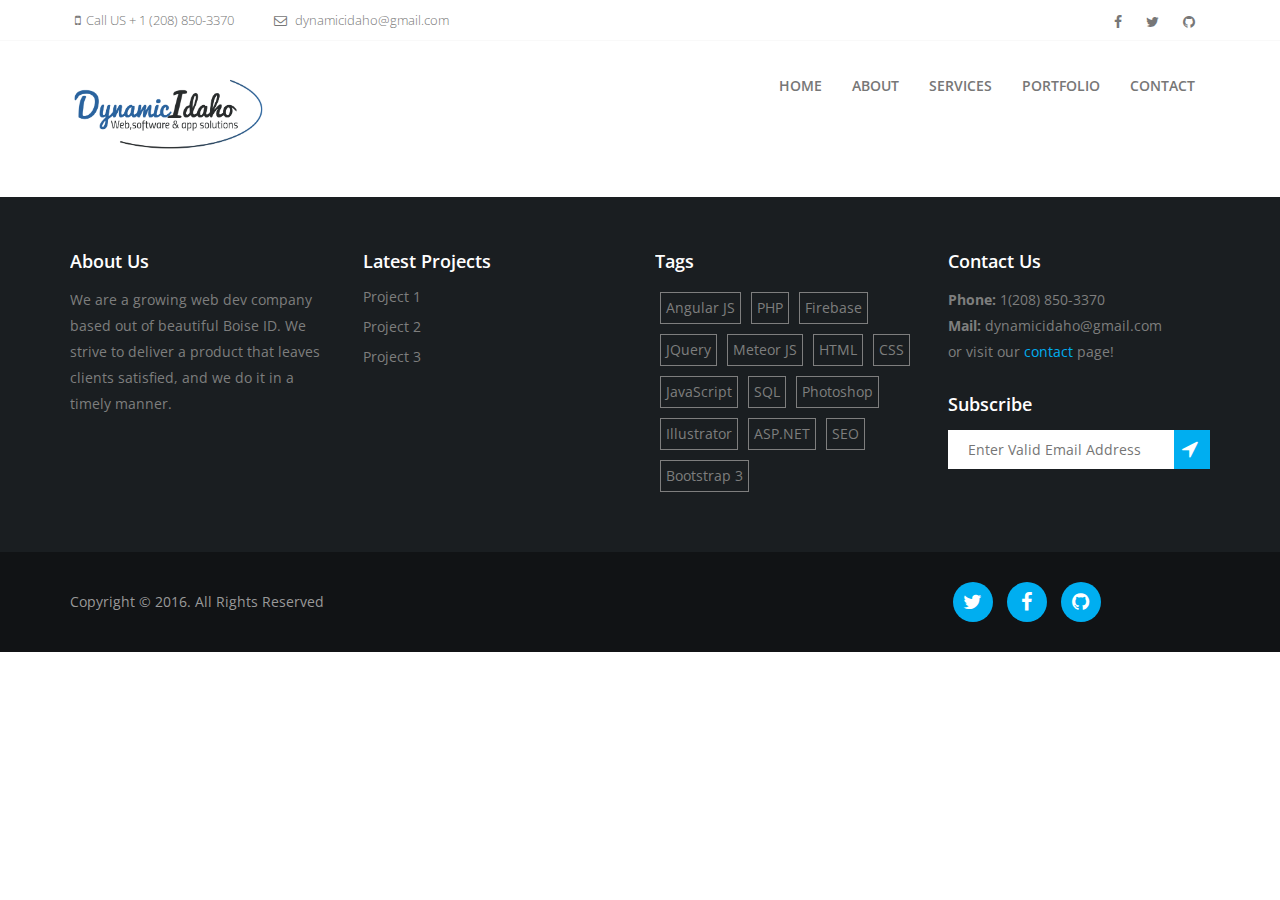
<file: index.html>
<!DOCTYPE html>
<html lang="en" ng-app="di">

<head>
    <meta charset="utf-8">
    <meta http-equiv="X-UA-Compatible" content="IE=edge">
    <meta name="viewport" content="width=device-width, initial-scale=1">
    <meta name="description" content="">
    <meta name="author" content="">
    <meta property="og:image" content="images/site/bg_logo.jpg" />
    <link href="images/site/favicon.ico" rel="icon" type="image/x-icon" />
    <title update-title>Dynamic Idaho</title>
    <!-- Bootstrap Core CSS -->
    <link rel="stylesheet" href="lib/css/bootstrap.min.css">
    <link href="lib/css/bootstrap-dropdownhover.min.css" rel="stylesheet">
    <!-- fontawesome css -->
    <link rel="stylesheet" href="lib/css/font-awesome.min.css">
    <!-- animate css for wow js -->
    <link rel="stylesheet" type="text/css" href="lib/css/animate.css">
    <!-- Google Fonts -->
    <link href='https://fonts.googleapis.com/css?family=Open+Sans:400,300,300italic,800italic,800,600italic,600,400italic,700,700italic' rel='stylesheet' type='text/css'>
    <!-- Main Template CSS -->
    <link href="lib/css/style.css" rel="stylesheet">
    <!-- Template Responsive CSS -->
    <link href="lib/css/responsive.css" rel="stylesheet">
    <!-- Template Skins Style-->
    <link rel="stylesheet" type="text/css" href="lib/css/blue.css" title="blue" media="all" />
    <!-- Custom CSS files-->
    <link rel="stylesheet" href="css/global.css">
    <!-- HTML5 Shim and Respond.js IE8 support of HTML5 elements and media queries -->
    <!-- WARNING: Respond.js doesn't work if you view the page via file:// -->
    <!--[if lt IE 9]>
        <script src="https://oss.maxcdn.com/libs/html5shiv/3.7.0/html5shiv.js"></script>
        <script src="https://oss.maxcdn.com/libs/respond.js/1.4.2/respond.min.js"></script>
    <![endif]-->
</head>

<body>
    <header id="header" class="head">
        <div class="top-header">
            <div class="container">
                <div class="row ">
                    <ul class="contact-detail2 col-sm-6 pull-left">
                        <li> <a href="#/contact"><i class="fa fa-mobile"></i>Call US + 1 (208) 850-3370</a> </li>
                        <li> <a href="#/contact"><i class="fa fa-envelope-o"></i> dynamicidaho@gmail.com</a> </li>
                    </ul>
                    <div class="social-links col-xs-12 col-sm-6 pull-right">
                        <ul class="social-icons pull-right">
                            <li> <a href="https://www.facebook.com/DynamicIdaho" target="_blank"><i class="fa fa-facebook"></i></a> </li>
                            <li> <a href="https://twitter.com/Dynamic_Idaho" target="_blank"><i class="fa fa-twitter"></i></a> </li>
                            <li> <a href="https://github.com/DynamicIdahoSolutions" target="_blank"><i class="fa fa-github"></i></a> </li>
                        </ul>
                    </div>
                </div>
            </div>
        </div>
        <nav class="navbar navbar-default navbar-1">
            <div class="container">
                <div class="navbar-header">
                    <button type="button" class="navbar-toggle" data-toggle="collapse" data-target=".navbar-collapse">
                        <span class="sr-only">Toggle navigation</span>
                        <span class="icon-bar"></span>
                        <span class="icon-bar"></span>
                        <span class="icon-bar"></span>
                    </button>
                    <a class="navbar-brand" href="index.html">
                        <img src="images/site/logo2.png" alt="dynamic idaho logo" id="headerLogo">
                    </a>
                </div>
                <div class="collapse navbar-collapse" id="bs-example-navbar-collapse-1" data-hover="dropdown" data-animations="fadeIn">
                    <ul class="nav navbar-nav navbar-right">
                        <li><a ng-class="{ active: isActive('/home') }" href="#/home">Home</a></li>
                        <li><a ng-class="{ active: isActive('/about') }" href="#/about">About</a></li>
                        <li><a ng-class="{ active: isActive('/services') }" href="#/services">Services</a></li>
                        <li><a ng-class="{ active: isActive('/portfolio') }" href="#/portfolio">Portfolio</a></li>
                        <li><a ng-class="{ active: isActive('/contact') }" href="#/contact">Contact</a></li>
                </div>
                <!--/.nav-collapse -->
            </div>
        </nav>
    </header>



    <!-- content injected by angular/routes -->
    <div ui-view></div>




    <!-- footer -->
    <section id="footer-top" class="footer-top">
  <div class="container">
    <div class="row">
      <div class="col-md-3 col-lg-3">
        <div class="footer-top-box">
          <h4>About Us</h4>
          <p>We are a growing web dev company based out of beautiful Boise ID. We strive to deliver a product that leaves clients satisfied, and we do it in a timely manner.</p>
        </div>
      </div>
      <div class="col-md-3 col-lg-3">
        <div class="footer-top-box">
          <h4>Latest Projects</h4>
          <ul>
            <li><a href="">Project 1</a></li>
            <li><a href="">Project 2</a></li>
            <li><a href="">Project 3</a></li>
          </ul>
        </div>
      </div>
      <div class="col-md-3 col-lg-3">
        <div class="footer-top-box">
          <h4>Tags</h4>
          <div class="tag"><a>Angular JS</a></div>
          <div class="tag"><a>PHP</a></div>
          <div class="tag"><a>Firebase</a></div>
          <div class="tag"><a>JQuery</a></div>
          <div class="tag"><a>Meteor JS</a></div>
          <div class="tag"><a>HTML</a></div>
          <div class="tag"><a>CSS</a></div>
          <div class="tag"><a>JavaScript</a></div>
          <div class="tag"><a>SQL</a></div>
          <div class="tag"><a>Photoshop</a></div>
          <div class="tag"><a>Illustrator</a></div>
          <div class="tag"><a>ASP.NET</a></div>
          <div class="tag"><a>SEO</a></div>
          <div class="tag"><a>Bootstrap 3</a></div>
        </div>
      </div>
      <div class="col-md-3 col-lg-3">
        <div class="footer-top-box">
          <h4>Contact us</h4>
          <p>
            <b>Phone: </b> 1(208) 850-3370<br/>
            <b>Mail: </b> dynamicidaho@gmail.com<br/>
            or visit our <a href="#/contact" id="footerA">contact</a> page! </p>
        </div>
        <div class="footer-top-box">
          <h4>Subscribe</h4>
          <div class="cs-form">
            <form ng-controller="newsLetter">
              <div class="input-holder">
                <input type="email" placeholder="Enter Valid Email Address" ng-model="email">
                <label> <i class="fa fa-location-arrow fa-2x"></i>
                  <input class="submit-bgcolor" type="submit" value="submit" ng-click="newsLetterGo(email)">
                </label>
              </div>
            </form>
          </div>
        </div>
      </div>
    </div>
  </div>
</section>
<section id="footer-bottom" class="footer-bottom">
  <div class="container">
    <div class="row">
      <div class="col-md-9 col-lg-9">
        <div class="copyright">Copyright &copy; 2016. All Rights Reserved</div>
      </div>
      <div class="col-lg-3">
        <ul class="list-inline social-buttons">
          <li><a href="https://twitter.com/Dynamic_Idaho"><i class="fa fa-twitter"></i></a></li>
          <li><a href="https://www.facebook.com/DynamicIdaho"><i class="fa fa-facebook"></i></a></li>
          <li><a href="https://github.com/DynamicIdahoSolutions"><i class="fa fa-github"></i></a></li>
        </ul>
      </div>
    </div>
  </div>
</section>

    <!-- angular -->
    <script src="lib/js/angular.min.js"></script>
    <!-- AngularFire -->
    <script src="https://cdn.firebase.com/libs/angularfire/1.2.0/angularfire.min.js"></script>
    <!-- jQuery -->
    <script src="lib/js/jquery.min.js"></script>
    <script src="lib/js/jquery.plugin.min.js"></script>
    <script src="lib/js/jquery.isotope.min.js"></script>
    <!-- Bootstrap Core JavaScript -->
    <script src="lib/js/bootstrap.min.js"></script>
    <script src="lib/js/bootstrap-dropdownhover.min.js"></script>
    <!-- Firebase -->
    <script src="https://cdn.firebase.com/js/client/2.2.4/firebase.js"></script>
    <!-- angular routes -->
    <script src="lib/js/angular-ui-router.min.js"></script>
    <!-- app js -->
    <script src="js/app.js"></script>
    <!-- controllers -->
    <script src="js/controllers/controller.js"></script>
    <!-- template -->
    <script src="lib/js/waypoints.min.js"></script>
    <script src="lib/js/jquery.counterup.min.js"></script>
    <!-- <script src="lib/js/main.js"></script> -->
    <!-- wow js -->
    <script src="lib/js/wow.min.js"></script>
    <!-- inject wow js -->
    <script>
    new WOW().init();
    </script>
</body>

</html>
</file>
<file: lib/css/style.css>
/* --------------------------------------
=========================================
Pixel | Agency - Responsive Mutipurpose HTML5 Template
Version: 1.1 (Release)
Designed By: rkwebdesigns
=========================================
Table Of Contents
01) Common Style
02)TOP HEADER
03)Logo
04)Navbar
05)Banner
06)Section 1
07)Section 2
08)Section 3
09)Section 4
10)Section 5
11)Section 6
12)Section 7
13)Section 8
14)Section 9
15)Section 10
16)Footer top
17)Footer Bottom
18)Section 11
19)Section 12
20)Section 13
21)Section 14
22)Section 15
23)Inner Title bar
24)Section 16
25)Section 17
26)Section 18
27)Section 19
28)Section 20
29)Section 21

*/
/************************************
 01)Common CSS 
*************************************/
.alignleft {
    float: left;
    margin-right: 15px;
}
.alignright {
    float: right;
    margin-left: 15px;
}
.aligncenter {
    display: block;
    margin: 0 auto 15px;
}

img {
    max-width: 100%;
    height: auto;
}
h1,
h2,
h3,
h4,
h5,
h6 {
    margin: 0 0 15px;
	font-weight:600;
}
html,
body { height: 100% }
body {
font-family: 'Open Sans', sans-serif;
}
a {
    -moz-transition: 0.3s;
    -o-transition: 0.3s;
    -webkit-transition: 0.3s;
    transition: 0.3s;
    color: #333;
}
a:hover { text-decoration: none;}
a:focus { outline: 0 solid }
/* Remove Chrome Input Field's Unwanted Yellow Background Color */
input:-webkit-autofill, input:-webkit-autofill:hover, input:-webkit-autofill:focus {
    -webkit-box-shadow: 0 0 0px 1000px white inset !important;
}

.btn{padding:10px 20px;}
.btn-primary {
    color: #fff;
    background-color: #00aef0;
    border-color: #00aef0;
}
.btn-primary:hover {
    color: #fff;
    background-color: #0393ca;
    border-color: #0393ca;
}
.btn-seconday {
    color: #00aef0;
    background-color: #fff;
    border-color: #fff;
}
.btn-seconday:hover {
    color: #00aef0;
    background-color: #efeded;
    border-color: #efeded;
}
.nopadding{padding-left:0px; padding-right:0px;}

.read-more{color:#00aef0; font-size:14px; font-weight:600;}
.read-more:hover{text-decoration:underline; color:#00aef0;}
p{line-height:26px;}

.section-margine{margin:70px 0 0 0;}

/************************************
02)TOP HEADER
*************************************/
 .top-header{
   border-bottom:1px solid #f9f9f9;
   position: relative;
   overflow: hidden;
 }
.contact-detail2{
  margin: 0px;
}
.contact-detail2 i{
  border-radius: 3px;
  padding: 3px 5px;
}
.contact-detail2 li {
  list-style: outside none none;
  float: left;
  padding: 10px 0px;
  margin-bottom: 0px;
  margin-right: 35px;
}
.contact-detail2 li a {
  color: #777;
  font-size: 13px;
  font-weight: 300;
}
.social-icons {
  list-style: outside none none;
  padding: 10px 0px;
  margin-bottom: 0px;
}
.social-icons li {
  margin-right: 10px;
  display: inline;
}
.social-icons a {
  color: #777;
  font-size: 14px;
  line-height: 15px;
  padding: 3px 5px;
  transition: color 0.3s ease-in-out 0s;
  vertical-align: middle;
}
.social-icons a:hover{
  color: #00AEFF
}

/************************************
03)Logo
*************************************/
.navbar-brand {
    float: left;
    height: auto;
    padding: 8px 0px;
    font-size: 18px;
    line-height: 20px;
}
.logo-text{
    text-transform: uppercase;
    font-size: 11px;
    vertical-align: bottom;
    line-height: 32px;
    letter-spacing: 1px;
    color: #777;
}
.logo-text span{
    font-size: 25px;
    text-transform: none;
    margin-right: 3px;
    letter-spacing: 0;
}
.logo-text samp{
    background: #00AEF0;
    float: left;
    margin-right: 5px;
    width: 40px;
    height: 40px;
    border-radius: 3px;
    text-align: center;
    line-height: 40px;
    color: #fff;
    font-weight: normal;
    font-size: 30px;
}

/************************************
04)Navbar 1
*************************************/
.navbar{
	margin-bottom:0px; 
}
.header-shade{
	-webkit-box-shadow: 0px 0px 10px #333;
	-moz-box-shadow:    0px 0px 10px #333;
	box-shadow:         0px 0px 10px #333;
	z-index:999;
	}	
.navbar-fixed-top{
	-webkit-box-shadow: 0px 0px 10px #333;
	-moz-box-shadow:    0px 0px 10px #333;
	box-shadow:         0px 0px 10px #333;
	z-index:999;
	margin-top:0px !important;
	padding:20px 0px !important;
	background:#fff !important;
	position:fixed !important;
	}
.navbar-fixed-top .navbar-nav>li>a{
	color:#777 !important;
	font-weight:600 !important;
	background:transparent !important;
	text-transform:uppercase !important;
}	
.navbar-1 .navbar-right .dropdown-menu{
    left: 0!important;
}
.dropdown-menu .divider{margin:0px;}
.dropdown-menu>li>a{
	text-transform:uppercase;
	font-size:12px;
	font-weight:700;
	color:#777;
	background: #fff;
	padding:10px;
}
.dropdown-menu> li >a:hover{
	color: #fff !important;
    background-color: #00aef0;
}

.navbar-1{
	background:#fff;
	border:none;
	border-radius:0px;
	padding:20px 0px;
	text-transform:uppercase;
	font-weight:600;
	margin-bottom:none;
	}
.navbar-1 .navbar-nav>li>a{
	background: transparent !important;
}
.navbar-1 .navbar-nav>li>a:hover,
.navbar-1 .navbar-nav>li>a:active{ 
	background-color: transparent;
}
.navbar-1 .navbar-nav>.open>a, 
.navbar-1 .navbar-nav>.open>a:focus, 
.navbar-1 .navbar-nav>.open>a:hover {
    color:#00aef0;
    background-color: #fff;
}
.navbar-1 .navbar-nav>li>.dropdown-menu{
    margin-top:25px;
}

/************************************
Navbar 2
*************************************/
.navbar-2{
    background: transparent;
    position: absolute;
    z-index: 15;
    width: 100%;
    border: 0px;
	padding-top:20px;
}
.navbar-2 .navbar-nav>li>a{
	color:#fff;
	font-weight:600;
	background:transparent;
	text-transform:uppercase;
}
.navbar-2 .navbar-nav>li>a:hover,
.navbar-2 .navbar-nav>li>a:active{
	color:#00aef0 !important; 
	background-color:transparent;
}
.navbar-2 .navbar-nav>.open>a, 
.navbar-2 .navbar-nav>.open>a:focus, 
.navbar-2 .navbar-nav>.open>a:hover {
    color:#00aef0 !important;
    background-color:transparent;
}

.navbar-2 .navbar-nav>li>.dropdown-menu{margin-top:20px;}

/************************************
Navbar 3
*************************************/
.navbar-3{
    background:#fff;
    z-index: 10;
    width: 100%;
    border: 0px;
	padding:20px;
	display:flex;
	border-radius:0px;
	margin:40px 0 0 0;
}
.navbar-3 .navbar-nav>li>a{
	color:#777;
	font-weight:600;
	background:transparent;
	text-transform:uppercase;
}
.navbar-3 .navbar-nav>li>a:hover,
.navbar-3 .navbar-nav>li>a:active{
	color:#00aef0 !important; 
	background-color:#fff;
}
.navbar-3 .navbar-nav>.open>a, 
.navbar-3 .navbar-nav>.open>a:focus, 
.navbar-3 .navbar-nav>.open>a:hover {
    color:#00aef0 !important;
    background-color:#fff;
}

.navbar-3 .navbar-nav>li>.dropdown-menu{margin-top:20px;}

/************************************
05)Banner
*************************************/	
.carousel{
	position: relative;
    width: 100%;
    min-height: 100%;
    text-align: center;
    color: #fff;
    -webkit-background-size: cover;
    -moz-background-size: cover;
    background-size: cover;
    -o-background-size: cover;
	}
.carousel-control.left{background:none; top:35%;}
.carousel-control.right{background:none;top:35%;}
.carousel-inner>.item>img{background-size:cover; margin:0 auto; width:100%; min-height: 300px;}

/************************************
06)Section 1
*************************************/
.section-1-box{padding:20px 0px; text-align:center;}
.section-1-box-icon-background{background:#00aef0; height:100px; width:100px; border-radius:50%; margin:0 auto 20px auto;}
.section-1-box-icon-background i{margin-top:37px; color:#fff;}
.section-1-box h4{text-transform:uppercase; color:#555555; font-size:18px; margin:0 0 10px 0;}
.section-1-box p{color:#777; font-size:14px;}

/************************************
07)Section 2
*************************************/
.section-2-box-left{border-right:1px solid #00aef0;}
.section-2-box-left h4{ font-size:18px; color:#999; text-align:right !important; margin:0 15px 15px 0;}
.section-2-box-left h2{ font-size:30px; color:#555; text-align:right !important; margin:0 15px 30px 0;}
.section-2-box-right p{color:#777;}

/************************************
08)Section 3
*************************************/
.section3-background{ background:#333333 url(../images/p1.png)repeat;}
.section-3-box{padding:40px 0; text-align:center;}
.section-3-box figure{color:#fff; margin: 10px 0;} 
.section-3-box h3{ font-size:30px; color:#fff;}
.section-3-box h4{ font-size:15px; color:#999; margin-bottom:0px;}

/************************************
09)Section 4
*************************************/
.section-4-box{padding:20px 0px; overflow:hidden;}
.section-4-box-icon-cont{float:left; width:30px; margin:0 23px 53px 0;}
.section-4-box-icon-cont i{ color:#00aef0;}
.section-4-box-text-cont{margin:0 0 0 15px;}
.section-4-box-text-cont h5{text-transform:uppercase; color:#555555; font-size:16px; margin:0 0 10px 0;}
.section-4-box-text-cont p{color:#777; font-size:14px;}

/************************************
10)Section 5
*************************************/
.section-5-background{ 
	background:url(../../images/site/homePara.jpg) no-repeat fixed;
	background-color:#252525; 
	background-position:center; 
	padding:100px 0; 
	background-size: cover;
	-webkit-background-size: cover;
    -moz-background-size: cover;
    -o-background-size: cover;
}
.section-5-box-text-cont{text-align:left;}
.section-5-box-text-cont h2{color:#fff; margin:40px 0 15px 0;}
.section-5-box-text-cont p{color:#fff; margin:0 0 40px 0;}

/************************************
11)Section 6
*************************************/
.section-title{text-align:center; margin-bottom:50px;}
.section-title h2{ font-size:30px; color:#555555;}
.section-title h6{ font-size:14px; text-transform:uppercase; color:#555555; }
.section-6-box{margin-bottom:20px;}
.section-6-box h3{font-size:20px; color:#555555; margin-top:30px;}
.section-6-box p{font-size:14px; color:#777;}

/************************************
12)Section 7
*************************************/
.section-7-background{ 
	background-color:#252525; 
	background-position:center; 
	padding:100px 0 0 0; 
	background-size: cover;
	-webkit-background-size: cover;
    -moz-background-size: cover;
    -o-background-size: cover;
}
.section-7-box-text-cont{text-align:left;}
.section-7-box-text-cont h2{color:#fff;}
.section-7-box-text-cont p{color:#fff; margin:0 0 40px 0;}

/************************************
13)Section 8
*************************************/
#quote-carousel {
    padding: 0 10px 30px 10px;
    margin-top: 30px;
    position: :relative;
    /* Control buttons  */
    /* Previous button  */
    /* Next button  */
    /* Changes the position of the indicators */
    /* Changes the color of the indicators */
}
#quote-carousel .carousel-inner{ min-height:0px;}
#quote-carousel a.carousel-control {
    background: none;
    color: #CACACA;
    text-shadow: none;
    position: absolute;
}
#quote-carousel .carousel-control.left {
    border: 1px solid #999;
    bottom: 0;
    height: 30px;
    width: 30px;
}
#quote-carousel .carousel-control.right {
    border: 1px solid #999;
    bottom: 0;
    height: 30px;
    width: 30px;
}
#quote-carousel .carousel-control i{
    line-height: 30px;
    text-align: center;
}
#quote-carousel .carousel-indicators {
    right: 50%;
    top: auto;
    bottom: 0px;
    margin-right: -19px;
}
#quote-carousel .carousel-indicators li {
    width: 50px;
    height: 50px;
    margin: 5px;
    cursor: pointer;
    border-radius: 50px;
    opacity: 0.4;
    overflow: hidden;
    transition: all 0.4s;
}
#quote-carousel .carousel-indicators .active {
    background: #333333;
    width: 128px;
    height: 128px;
    border-radius: 100px;
    opacity: 1;
    overflow: hidden;
}
.carousel-inner {
    min-height: 300px;
}
.item blockquote {
    border-left: none;
    margin: 0;
}

.item blockquote p{
	font-size:14px; 
	color:#777;
	font-style:italic; 
}

.item blockquote img{
	margin:25px 0 0 0;
	}

.item blockquote p:before {
    content: "\f10d";
    font-family: 'Fontawesome';
    float: left;
    margin-right: 10px;
}


/************************************
14)Section 9
*************************************/
.section-9-background{background:#efefef;padding:25px;}

/************************************
15)Section 10
*************************************/
.section-10-background{ background:#00aef0;padding:40px 0px;}
.section-10-box-text-cont h3{font-size:24px; color:#fff; text-transform:uppercase; font-weight:400;}
.section-10-box-text-cont p{ color:#fff; font-style:italic; margin:0 0 10px 0; font-size:16px;}
.section-10-btn-cont{text-align:right; margin: 17px 0 0 0;}

/************************************
16)Footer top
*************************************/
.footer-top{
	padding: 25px 0;
    background-color: #1a1e21;
    color:#7e7e7e;
	font-size:14px !important;
	}
	
.footer-top p{
		font-size:14px !important;
		margin-bottom:0px;
	}
.footer-top-box{
	margin:30px auto; 
	overflow:hidden;
	}
.footer-top h4{
	color:#fff; 
	text-transform:capitalize;
	}
	
.footer-top .input-holder {
    position: relative;
}

.footer-top .input-holder input[type="email"] {
    width: 100%;
    display: inline-block;
    border: 0;
    border-radius: 0;
    height: 39px;
    padding: 10px 20px;
}

.footer-top .input-holder label {
    position: absolute;
    top: 0;
    right: -4px;
    text-align: center;
    cursor: pointer;
}

.footer-top .input-holder label i {
    position: absolute;
    top: 9px;
    left: 8px;
    font-size: 20px;
    color: #fff;
}

.footer-top .input-holder input[type="submit"] {
    color: #fff;
    border: 0;
    border-radius: 0;
    font-size: 11px;
    font-weight: 700;
    text-transform: uppercase;
    padding: 20px;
    line-height: 0;
    text-indent: -999px;
}	
.footer-top .submit-bgcolor{background-color: #00aef0;}

.footer-top ul{
	list-style-type:none; 
	padding-left:0px;
	}

.footer-top ul li{
	margin:0 0 10px 0px;
	}

.footer-top ul li a{
	color:#7e7e7e;
	}

.footer-top ul li a:hover{
	color:#fff;
	}

.tag a{
	margin:5px; 
	color:#7e7e7e; 
	padding:5px; 
	float:left; 
	border:1px solid #7e7e7e;
	} 		

.tag a:hover{
	color:#fff;
	border:1px solid #fff;
	}

/***************************************
17)Footer Bottom
****************************************/
.footer-bottom {
    font-size: 14px;
    padding: 20px 0;
    background-color: #111315;
    color: #7e7e7e;
}

.footer-bottom ul.social-buttons{list-style-type:none; margin:10px auto; padding:0px;}
.footer-bottom ul.social-buttons li a {
    display: block;
    background-color: #00aef0;
    height: 40px;
    width: 40px;
    border-radius: 100%;
    font-size: 20px;
    line-height: 40px;
    color: white;
    outline: none;
    -webkit-transition: all 0.3s;
    -moz-transition: all 0.3s;
    transition: all 0.3s;
	text-align:center;
}

.footer-bottom ul.social-buttons li a:hover {
    background-color:#0393ca;
}
.footer-bottom .copyright{color:#999; margin:20px 0 20px 0;}


/************************************
18)Section 11
*************************************/
.section-11-box{padding:20px 0px; text-align:center;}
.section-11-box-icon-background{background:#00aef0; height:80px; width:80px; border-radius:5%; margin:0 auto 20px auto;}
.section-11-box-icon-background i{margin-top:28px; color:#fff;}
.section-11-box h4{text-transform:uppercase; color:#555555; font-size:18px; margin:0 0 10px 0;}
.section-11-box p{color:#777; font-size:14px;}

/************************************
19)Section 12
*************************************/
#section-12{
padding:25px 0px;
	margin:50px auto 50px auto;
}

.portfolioFilter{
	margin: 0px 0px 10px 0px;
    overflow: hidden;
    padding: 15px 10px;
	color: #45bbff;
	}

#section-12 p{
	margin-bottom:100px;
	}

.portfolioFilter a {
	color: #45bbff;
	text-decoration: none;
	margin: 15px 5px 15px 5px;
	padding: 10px 15px;
	display: inline-block;
}

.portfolioFilter a.current {
	color: #45bbff;
	font-weight:700;
}

.portfolioContainer a img {
	margin:15px auto;
	width:100%;
	height:100%;
}
.portfolioContainer1 a img {
	/*margin:15px auto;*/
	margin:0px auto;
	width:100%;
	height:100%;
}

.isotope-item {
	z-index: 2;
}

.isotope-hidden.isotope-item {
	pointer-events: none;
	z-index: 1;
}

.isotope, .isotope .isotope-item {
	/* change duration value to whatever you like */
    -webkit-transition-duration: 0.8s;
	-moz-transition-duration: 0.8s;
	transition-duration: 0.8s;
}

.isotope {
	-webkit-transition-property: height, width;
	-moz-transition-property: height, width;
	transition-property: height, width;
}

.isotope .isotope-item {
	-webkit-transition-property: -webkit-transform, opacity;
	-moz-transition-property: -moz-transform, opacity;
	transition-property: transform, opacity;
}


/************************************
20)Section 13
*************************************/
.section-13{ background:#00aef0; padding:70px 0;}
.section-13 h2{color:#fff; font-weight:200;}
.section-13 p{color:#fff;}
.section-13 .light{color:#fff; width:20%; margin:30px auto 40px auto;}
.section-13 .btn{color:#00aef0; font-weight:600;}
.section-13 .btn-default{border-color:transparent;}

/************************************
21)Section 14
*************************************/
.section-title{text-align:center; margin-bottom:50px;}
.section-title h2{ font-size:30px; color:#555555;}
.section-title h6{ font-size:14px; text-transform:uppercase; color:#999; }
.section-14-box{margin-bottom:60px; position:relative; overflow:hidden;}
.section-14-box h3{margin-top:30px;}
.section-14-box h3 a{font-size:20px; color:#555555;}
.section-14-box h3 a:hover{font-size:20px; color:#999;}
.section-14-box p{font-size:14px; color:#777; line-height:26px; margin: 0 0 20px 0;}
.section-14-box .date {background-color: #00aef0;box-sizing: border-box; color: rgb(255, 255, 255); display: block; font-size: 16px; font-style: normal; font-variant: normal; font-weight: bold; height: 100px; line-height: 24px; margin-bottom: 50px; padding-bottom: 15px; padding-top: 15px; position: absolute; text-align: center; visibility: visible; width: 75px;}
.section-14-box .comments{margin:0 0 15px 0; color:#222; font-style:italic;}
.section-14-box .comments a{color:#222; font-style:italic; margin:0 0 0 5px;} 
.section-14-box .comments a:hover{ text-decoration:underline;}

.section-14-box ul{list-style-type:none; margin:30px 0 0 0; padding:0px;}
.section-14-box ul li{ margin:20px 0; }
.section-14-box ul li a{color:#777;} 
.section-14-box ul li a:hover{ text-decoration:none; color:#00aef0;}
.section-14-box .underline{border-bottom:2px solid #00aef0; padding:0 0 15px 0;}
.section-14-box ul li a.tag{float:left; margin:5px; padding:10px 20px; border: 1px solid #777;} 
.section-14-box ul li a.tag:hover{float:left; margin:5px; padding:10px 20px; border: 1px solid #00aef0; color:#00aef0;} 
.blog-search-field{
	border: 1px solid #e6e6e6;
    background: #fff;
    width: 100%;
    padding: 13px 15px;
    outline: none !important;
    font-size: 14px;
    line-height: 17px;
    font-weight: 300;
    color: #777;
	margin:20px 0 0 0;
}
.search-form button {
    background: #ffffff;
    border: none;
    float: right;
    margin-top: -32px;
    margin-right: 15px;
    position: relative;
    z-index: 2;
}

.comment-form-container{margin:70px auto;;}
.comment-form-container h4{ margin:0 0 35px 0;}
.comment-form-container .nopadding-left{padding-left:0px;}
.comment-form-container input.form-control{height: 50px;}
.comment-form-container .form-control{border-radius:0px; padding:10px 15px;}


/************************************
22)Section 15
*************************************/
.breadcrumbs ul {
	float:right;
	font-size:13px;
	margin-top:27px;
	font-weight:500
}
.breadcrumbs ul li {
	display:inline-block;
	color:#555555 !important;
	margin:0 0 0 5px
}
.breadcrumbs ul li:after {
	content:"";
	font-family:"FontAwesome";
	font-size:12px;
	color:#555555;
	margin:0 0 0 9px
}
.breadcrumbs ul li:last-child:after, .breadcrumbs ul li:first-child:after {
	content:"";
	margin:0
}
.breadcrumbs ul li:last-child a, .breadcrumbs ul li a {
	color:#555555 !important;
	font-weight:600
}
.breadcrumbs ul li a:hover {
	color:#555555 !important;
	text-decoration:underline;
}
.breadcrumbs ul li:first-child {
	padding-right:0;
	margin-left:0
}
.breadcrumbs ul li:first-child, .breadcrumbs ul li:last-child {
	color:#555555;
	background:0
}
.breadcrumbs ul li:last-child {
	padding:0;
	background:0
}


/************************************
Section 15
*************************************/
.section17-background{background:#CCC; padding:40px 0 30px 0;}
.team-member{background:#fff;}


/************************************
23)Inner Title bar
*************************************/
.inner-title{background:#00aef0; padding:30px 0;}
.inner-title h2{color:#fff;;} 
.breadcrumbs ul {
	float:right;
	font-size:13px;
	margin-top:10px;
	font-weight:500
}
.breadcrumbs ul li {
	display:inline-block;
	color:#fff !important;
	margin:0 0 0 5px
}
.breadcrumbs ul li:after {
	content:"";
	font-family:"FontAwesome";
	font-size:12px;
	color:#fff;
	margin:0 0 0 9px
}
.breadcrumbs ul li:last-child:after, .breadcrumbs ul li:first-child:after {
	content:"";
	margin:0
}
.breadcrumbs ul li:last-child a, .breadcrumbs ul li a {
	color:#fff !important;
	font-weight:600
}
.breadcrumbs ul li a:hover {
	color:#fff !important;
	text-decoration:underline;
}
.breadcrumbs ul li:first-child {
	padding-right:0;
	margin-left:0
}
.breadcrumbs ul li:first-child, .breadcrumbs ul li:last-child {
	color:#fff;
	background:0
}
.breadcrumbs ul li:last-child {
	padding:0;
	background:0
}


/************************************
24)Section 16
*************************************/
.section16{padding:70px 0;}
.section16 .success, 
.section16 .error {
  display: none;
  font-family: "Source Sans Pro",sans-serif;
  margin-bottom: 48px;
}
.section16 .success{color: green;}
.section16 .error {color: red;}
.section16 .success .fa, 
.section16 .error .fa {
  font-size: 18px;
  margin-right: 5px;
}
.section16 input[type="text"]{border-radius:0px;padding:10px 15px; height: 50px;}
.section16 textarea{border-radius:0px;padding:25px 15px;}
.section16 iframe{width:100% !important; }
.section16 .address{margin:20px 0;}
.section16 .address h4{ color:#00aef0;}


/************************************
25)Section 17
*************************************/
.section17{background:#eeeef0; padding:70px 0;}
.team-member1{background:#fff; padding:5px; margin:10px auto; overflow:hidden;}
.team-member1 .team-member1-img-cont{float:left; width:100%;}
.team-member1 .team-member1-img-cont img{ min-height:167px;}
.team-member1 .team-member1-details{ float:left; padding:0 10px; width: 100%;} 
.team-member1 .team-member1-details h4{ margin:10px 0 0 0; padding:0px;}
.team-member1 .team-member1-details p{ color:#878787; margin:5px 0 5px 0; } 
.team-member1 .team-member1-details .sub{ margin:10px 0 10px 0;}
.team-member1 .team-member1-details p i{ margin:0 10px 0 0; font-size:16px;}


/************************************
26)Section 18
*************************************/
.section18-border{border:1px solid #ddd;}
.section-18-img{border-right:1px solid #ddd; padding:10px;}
.section18-border .textcont{margin:10px; }
.section18-border .textcont h2{ font-size:24px; margin-bottom:20px; color:#555555; line-height:35px;}
.section18-border .textcont p{margin-bottom:20px; color: #777;}


/************************************
27)Section 19
*************************************/
.section19{ margin:100px auto 100px auto;;}
.section19 .section19-404{ border-right:1px solid #ddd;}
.section19 .section19-404  h1{font-size:20em; font-weight:700; color:#00aef0; text-align:center;}
.section19 .section19-404 h3{ text-align:center;}
.section19 .section19-subscribe h3{ margin-top:100px; margin-bottom:30px;}
.section19 .section19-subscribe .form-control{border-radius:0px; padding:20px; width:80%; display:inline-block; margin-bottom:15px;}
.section19 .section19-subscribe .btn-primary{border-radius:0px; display:inline-block; margin:0 0 3px 0;}


/************************************
28)Section 20
*************************************/
.section20{margin:70px auto;}
.section-20-box{padding:25px 0px; overflow:hidden;}
.section-20-box-icon-cont{float:left; width:23px; margin:0 15px 85px 0;}
.section-20-box-icon-cont i{ color:#00aef0;}
.section-20-box-text-cont{margin:0 0 0 15px;}
.section-20-box-text-cont h5{text-transform:uppercase; color:#555555; font-size:16px; margin:3px 0 15px 0;}
.section-20-box-text-cont p{color:#777; font-size:14px;}


/************************************
29)Section 21
*************************************/
.section21{margin:70px auto;}
.section-21-box{padding:25px 0px; overflow:hidden;}
</file>
<file: lib/css/responsive.css>
/* --------------------------------------
=========================================
Pixel | Agency - Responsive Mutipurpose HTML5 Template
Version: 1.1 (Release)
Designed By: rkwebdesigns
=========================================
*/
@media only screen and (min-width: 1201px) {
.carousel-caption {
    bottom: 80px;
} 
.carousel-inner>.item > .carousel-caption > h1{
	text-transform: uppercase;
    font-weight: 700;
    font-size: 50px;
    line-height: 1em;
    margin-bottom: 20px;
}
.carousel-inner>.item > .carousel-caption > h3{
    font-size: 30px;
    line-height: 1em;
    margin-bottom: 40px;
}

.navbar-static .nav> li >a{padding: 15px 30px 15px 0px;}
.carousel-inner>.item > .carousel-caption > a{ margin-bottom:20%;}
.team-member1 .team-member1-details p{font-size:14px;}
.section19 .section19-404  h1{font-size:20em;}
.navbar-brand {	margin-left:0px !important;}
.section-10-btn-cont{text-align:right; margin: 17px 0 0 0;}
}
/* Medium Layout: 1280px. */
@media only screen and (min-width: 992px) and (max-width: 1200px) { 
.carousel-caption {
    bottom: 80px;
} 
.carousel-inner>.item > .carousel-caption > h1{
	text-transform: uppercase;
    font-weight: 700;
    font-size: 40px;
    line-height: 1em;
    margin-bottom: 20px;
}
.carousel-inner>.item > .carousel-caption > h3{
	font-style: italic;
    font-size: 28px;
    line-height: 1em;
    margin-bottom: 40px;
}
.navbar-static .nav> li >a{padding: 15px 30px 15px 0px;}  
.carousel-inner>.item > .carousel-caption > a{ margin-bottom:20%;}
.team-member1 .team-member1-details p{font-size:14px;}
.section19 .section19-404  h1{font-size:20em;} 
.navbar-brand {	margin-left:0px !important;} 
.section-10-btn-cont{text-align:right; margin: 17px 0 0 0;}
}
/* Tablet Layout: 768px. */
@media only screen and (min-width: 769px) and (max-width: 991px) { 
.carousel-caption {
    bottom: 80px;
} 
.carousel-inner>.item > .carousel-caption > h1{
	text-transform: uppercase;
    font-weight: 700;
    font-size: 35px;
    line-height: 1em;
    margin-bottom: 20px;
}
.carousel-inner>.item > .carousel-caption > h3{
	font-style: italic;
    font-size: 25px;
    line-height: 1em;
    margin-bottom: 40px;
}
.team-member1 .team-member1-details p{font-size:14px;}
.section19 .section19-404  h1{font-size:20em;}   
.section-10-btn-cont{text-align:left; margin: 17px 0 0 0;} 
}
/* Mobile Layout: 320px. */
@media only screen and (min-width: 641px) and (max-width: 768px) { 
    .carousel-caption {
        bottom: 80px;
    }    
    .carousel-inner>.item > .carousel-caption > h1{
        text-transform: uppercase;
        font-weight: 700;
        font-size: 30px;
        line-height: 1em;
        margin-bottom: 20px;
    }
    .carousel-inner>.item > .carousel-caption > h3{
        font-style: italic;
        font-size: 15px;
        line-height: 1em;
        margin-bottom: 30px;
    }
}
/* Mobile Layout: 320px. */
@media only screen and  (max-width: 767px) { 
.team-member1 .team-member1-details p{font-size:12px;}
.section19 .section19-404  h1{font-size:10em;} 
.navbar-brand {	margin-left:15px !important;}   
.section-10-btn-cont{text-align:left; margin: 17px 0 0 0;}
}
/* Wide Mobile Layout: 480px. */
@media only screen and (min-width: 481px) and (max-width: 640px) { 
.carousel-caption {
    bottom: 80px;
} 
.carousel-inner>.item > .carousel-caption > h1{
	text-transform: uppercase;
    font-weight: 700;
    font-size: 30px;
    line-height: 1em;
    margin-bottom: 20px;
}
.carousel-inner>.item > .carousel-caption > h3{
	font-style: italic;
    font-size: 15px;
    line-height: 1em;
    margin-bottom: 30px;
}

.team-member1 .team-member1-details p{font-size:12px;}
.section19 .section19-404  h1{font-size:10em;}
.navbar-brand {	margin-left:15px !important;}
.section-10-btn-cont{text-align:left; margin: 17px 0 0 0;}
}
@media only screen and (max-width: 480px){
.carousel-caption {
    bottom: 55px;
}    
.carousel-inner>.item > .carousel-caption > h1{
    text-transform: uppercase;
    font-weight: 700;
    font-size: 22px;
    line-height: 1em;
    margin-bottom: 20px;
}
.carousel-inner>.item > .carousel-caption > h3{
    font-style: italic;
    font-size: 14px;
    line-height: 1em;
    margin-bottom: 20px;
}
.carousel-caption .btn{
    margin-bottom: 20px;
}
}
</file>
<file: lib/css/blue.css>
.btn-primary,
.section-1-box-icon-background,
.section-14-box .date,
.section-10-background,
.footer-top .submit-bgcolor,
.footer-bottom ul.social-buttons li a,
.dropdown-menu > li > a:hover,
.inner-title,
.section-11-box-icon-background,
.logo-text samp,
.demo_changer .demo-icon{
	background: #00aef0;
	background-color: #00aef0!important;
}
.logo-text span,
.navbar-1 .navbar-nav > li > a:hover, 
.navbar-1 .navbar-nav > li > a:active,
.navbar-1 .navbar-nav>li.active > a,
.navbar-1 .navbar-nav > .open > a, 
.navbar-1 .navbar-nav > .open > a:focus, 
.navbar-1 .navbar-nav > .open > a:hover,
.section-4-box-icon-cont i,
.portfolioFilter a.current,
.portfolioFilter,
.section-20-box-icon-cont i,
.section19 .section19-404 h1,
.section16 .address h4,
.btn-seconday{
	color: #00aef0!important;
}
.btn-primary,
.section-2-box-left{
    border-color: #00aef0;
}
.btn-primary:hover,
.footer-top .submit-bgcolor:hover,
.footer-bottom ul.social-buttons li a:hover{
    background-color: #0393ca;
}
.btn-primary:hover {
    border-color: #0393ca;
}
</file>
<file: css/global.css>
#headerLogo {
	max-height: 100px;
}

#footerA {
	color: #00aef0;
}

.homeCarousel img {
	max-height: 700px;
	width: 1903px;
}

#homeParaRow {
	background-color: rgba(255,255,255,.4);
	border-radius: 25px;
}

.AboutTag a{
	margin:5px; 
	color:#7e7e7e; 
	padding:5px; 
	float:left; 
	border:1px solid #7e7e7e;
	} 

.AboutTag a:hover{
	color:#00aef0;
	border:1px solid #00aef0;
	}
</file>
